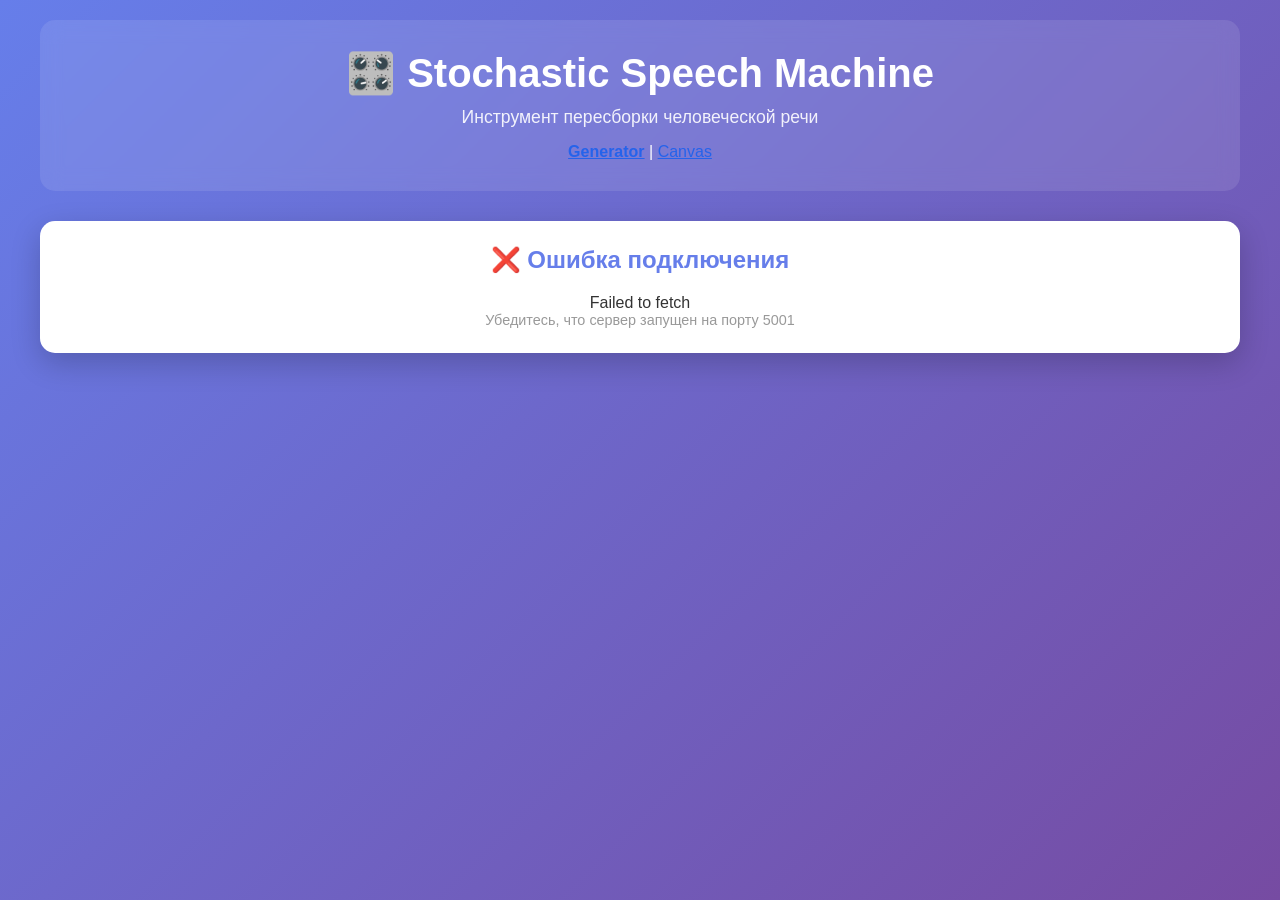
<file: generator/static/index.html>
<!DOCTYPE html>
<html lang="ru">
<head>
    <meta charset="UTF-8">
    <meta name="viewport" content="width=device-width, initial-scale=1.0">
    <title>Stochastic Speech Machine</title>
    <link rel="stylesheet" href="css/style.css">
</head>
<body>
    <div class="container">
        <!-- Заголовок -->
        <header>
            <h1>🎛️ Stochastic Speech Machine</h1>
            <p>Инструмент пересборки человеческой речи</p>
            <nav style="margin-top: 15px;">
                <a href="/" style="color: #2563eb; font-weight: bold;">Generator</a> | 
                <a href="/canvas" style="color: #2563eb;">Canvas</a>
            </nav>
        </header>

        <!-- Загрузка -->
        <section class="init-section" id="initSection">
            <h2>Загрузка данных...</h2>
            <p class="hint">Подключение к генератору</p>
        </section>

        <!-- Основной интерфейс (скрыт до инициализации) -->
        <div id="mainInterface" style="display: none;">
            
            <!-- Текущий семпл -->
            <section class="current-sample">
                <h2>Текущий семпл</h2>
                <div id="currentSample" class="sample-display">
                    <p class="no-sample">Нажмите "Следующий" для начала</p>
                </div>
                <audio id="audioPlayer" controls></audio>
            </section>

            <!-- Контролы генерации -->
            <section class="generation-controls">
                <h2>Управление</h2>
                <div class="button-group">
                    <button class="btn-primary" onclick="generateNext()">▶ Следующий</button>
                    <button class="btn-secondary" onclick="generateSequence()">📝 Последовательность</button>
                    <button class="btn-secondary" id="streamBtn" onclick="toggleStream()">🌊 Непрерывный поток</button>
                    <button class="btn-secondary" onclick="resetGenerator()">🔄 Сброс</button>
                </div>
                
                <!-- Температура -->
                <div class="control-group">
                    <label>
                        Температура (хаотичность): <span id="tempValue">1.0</span>
                    </label>
                    <input type="range" id="temperature" min="0.1" max="2.0" step="0.1" value="1.0" 
                           oninput="updateTemperature(this.value)">
                    <div class="range-labels">
                        <span>Детерминированно</span>
                        <span>Хаос</span>
                    </div>
                </div>

                <!-- Длина последовательности -->
                <div class="control-group">
                    <label>
                        Длина последовательности: <span id="seqLengthValue">10</span>
                    </label>
                    <input type="range" id="seqLength" min="5" max="50" step="1" value="10" 
                           oninput="document.getElementById('seqLengthValue').textContent = this.value">
                </div>

                <!-- Нахлест -->
                <div class="control-group">
                    <label>
                        Нахлест семплов: <span id="overlapValue">0%</span>
                    </label>
                    <input type="range" id="overlap" min="0" max="90" step="5" value="0" 
                           oninput="document.getElementById('overlapValue').textContent = this.value + '%'">
                    <div class="range-labels">
                        <span>Последовательно</span>
                        <span>Сильный нахлест</span>
                    </div>
                </div>
            </section>

            <!-- Правила -->
            <section class="rules-section">
                <h2>Правила генерации</h2>
                
                <div class="rules-header">
                    <button class="btn-add" onclick="showAddRuleDialog()">+ Добавить правило</button>
                </div>

                <div id="activeRules" class="active-rules">
                    <!-- Активные правила будут здесь -->
                </div>

                <!-- Диалог добавления правила -->
                <div id="addRuleDialog" class="dialog" style="display: none;">
                    <div class="dialog-content">
                        <h3>Добавить правило</h3>
                        
                        <div class="rule-categories">
                            <div class="category">
                                <h4>🎵 Акустические</h4>
                                <div class="rule-list" id="acousticRules"></div>
                            </div>
                            
                            <div class="category">
                                <h4>😊 Эмоциональные</h4>
                                <div class="rule-list" id="emotionalRules"></div>
                            </div>
                            
                            <div class="category">
                                <h4>🔤 Фонетические</h4>
                                <div class="rule-list" id="phoneticRules"></div>
                            </div>
                            
                            <div class="category">
                                <h4>📝 Грамматические</h4>
                                <div class="rule-list" id="grammaticalRules"></div>
                            </div>
                            
                            <div class="category">
                                <h4>🎲 Markov Chain</h4>
                                <div class="rule-list" id="markovRules"></div>
                            </div>
                        </div>
                        
                        <button onclick="closeAddRuleDialog()">Закрыть</button>
                    </div>
                </div>
            </section>

            <!-- История -->
            <section class="history-section">
                <h2>История генерации</h2>
                <div id="history" class="history-list">
                    <!-- История будет здесь -->
                </div>
                <button onclick="clearHistory()">Очистить историю</button>
            </section>

            <!-- Статистика -->
            <section class="stats-section">
                <h2>Статистика</h2>
                <div id="stats" class="stats-grid">
                    <div class="stat-item">
                        <span class="stat-label">Всего семплов:</span>
                        <span class="stat-value" id="totalSamples">0</span>
                    </div>
                    <div class="stat-item">
                        <span class="stat-label">Активных правил:</span>
                        <span class="stat-value" id="activeRulesCount">0</span>
                    </div>
                    <div class="stat-item">
                        <span class="stat-label">Сгенерировано:</span>
                        <span class="stat-value" id="generatedCount">0</span>
                    </div>
                </div>
            </section>
        </div>
    </div>

    <script src="js/app.js"></script>
</body>
</html>
</file>
<file: generator/static/css/style.css>
/* Общие стили */
* {
    margin: 0;
    padding: 0;
    box-sizing: border-box;
}

body {
    font-family: -apple-system, BlinkMacSystemFont, 'Segoe UI', Roboto, Oxygen, Ubuntu, Cantarell, sans-serif;
    background: linear-gradient(135deg, #667eea 0%, #764ba2 100%);
    min-height: 100vh;
    padding: 20px;
    color: #333;
}

.container {
    max-width: 1200px;
    margin: 0 auto;
}

/* Заголовок */
header {
    text-align: center;
    color: white;
    margin-bottom: 30px;
    padding: 30px;
    background: rgba(255, 255, 255, 0.1);
    border-radius: 15px;
    backdrop-filter: blur(10px);
}

header h1 {
    font-size: 2.5em;
    margin-bottom: 10px;
}

header p {
    font-size: 1.1em;
    opacity: 0.9;
}

/* Секции */
section {
    background: white;
    border-radius: 15px;
    padding: 25px;
    margin-bottom: 20px;
    box-shadow: 0 10px 30px rgba(0, 0, 0, 0.2);
}

section h2 {
    margin-bottom: 20px;
    color: #667eea;
    font-size: 1.5em;
}

/* Инициализация */
.init-section {
    text-align: center;
}

.input-group {
    display: flex;
    gap: 10px;
    margin-bottom: 10px;
}

.input-group input {
    flex: 1;
    padding: 12px 20px;
    border: 2px solid #e0e0e0;
    border-radius: 8px;
    font-size: 1em;
}

.input-group input:focus {
    outline: none;
    border-color: #667eea;
}

.hint {
    color: #999;
    font-size: 0.9em;
}

/* Кнопки */
button {
    padding: 12px 25px;
    border: none;
    border-radius: 8px;
    font-size: 1em;
    cursor: pointer;
    transition: all 0.3s;
    font-weight: 600;
}

button:hover {
    transform: translateY(-2px);
    box-shadow: 0 5px 15px rgba(0, 0, 0, 0.2);
}

.btn-primary {
    background: linear-gradient(135deg, #667eea 0%, #764ba2 100%);
    color: white;
}

.btn-secondary {
    background: #f0f0f0;
    color: #333;
}

.btn-add {
    background: #4caf50;
    color: white;
}

.btn-active {
    background: #ff6b6b !important;
    color: white !important;
    animation: pulse 2s infinite;
}

@keyframes pulse {
    0%, 100% {
        box-shadow: 0 0 0 0 rgba(255, 107, 107, 0.7);
    }
    50% {
        box-shadow: 0 0 0 10px rgba(255, 107, 107, 0);
    }
}

.button-group {
    display: flex;
    gap: 10px;
    margin-bottom: 20px;
}

/* Текущий семпл */
.sample-display {
    background: #f9f9f9;
    padding: 20px;
    border-radius: 10px;
    margin-bottom: 15px;
    min-height: 100px;
}

.no-sample {
    text-align: center;
    color: #999;
    padding: 30px;
}

.sample-info {
    display: grid;
    grid-template-columns: repeat(auto-fit, minmax(200px, 1fr));
    gap: 15px;
}

.info-item {
    padding: 10px;
    background: white;
    border-radius: 8px;
    border-left: 4px solid #667eea;
}

.info-label {
    font-size: 0.85em;
    color: #999;
    text-transform: uppercase;
    margin-bottom: 5px;
}

.info-value {
    font-size: 1.2em;
    font-weight: 600;
    color: #333;
}

#audioPlayer {
    width: 100%;
    margin-top: 10px;
}

/* Контролы */
.control-group {
    margin-bottom: 20px;
}

.control-group label {
    display: block;
    margin-bottom: 8px;
    font-weight: 600;
    color: #555;
}

.control-group input[type="range"] {
    width: 100%;
    height: 8px;
    border-radius: 5px;
    background: #e0e0e0;
    outline: none;
    -webkit-appearance: none;
    appearance: none;
}

.control-group input[type="range"]::-webkit-slider-thumb {
    -webkit-appearance: none;
    appearance: none;
    width: 20px;
    height: 20px;
    border-radius: 50%;
    background: #667eea;
    cursor: pointer;
}

.control-group input[type="range"]::-moz-range-thumb {
    width: 20px;
    height: 20px;
    border-radius: 50%;
    background: #667eea;
    cursor: pointer;
    border: none;
}

.range-labels {
    display: flex;
    justify-content: space-between;
    font-size: 0.85em;
    color: #999;
    margin-top: 5px;
}

/* Правила */
.rules-header {
    margin-bottom: 20px;
}

.active-rules {
    display: flex;
    flex-direction: column;
    gap: 10px;
}

.rule-item {
    background: #f9f9f9;
    padding: 15px;
    border-radius: 10px;
    border-left: 4px solid #667eea;
}

.rule-header {
    display: flex;
    justify-content: space-between;
    align-items: center;
    margin-bottom: 10px;
}

.rule-name {
    font-weight: 600;
    font-size: 1.1em;
}

.rule-remove {
    background: #f44336;
    color: white;
    padding: 5px 15px;
    font-size: 0.9em;
}

.rule-controls {
    display: flex;
    align-items: center;
    gap: 15px;
}

.rule-weight {
    flex: 1;
}

.rule-weight label {
    font-size: 0.9em;
    color: #666;
}

/* Диалог */
.dialog {
    position: fixed;
    top: 0;
    left: 0;
    width: 100%;
    height: 100%;
    background: rgba(0, 0, 0, 0.5);
    display: flex;
    align-items: center;
    justify-content: center;
    z-index: 1000;
}

.dialog-content {
    background: white;
    padding: 30px;
    border-radius: 15px;
    max-width: 800px;
    max-height: 80vh;
    overflow-y: auto;
    width: 90%;
}

.dialog-content h3 {
    margin-bottom: 20px;
    color: #667eea;
}

.rule-categories {
    display: grid;
    grid-template-columns: repeat(auto-fit, minmax(300px, 1fr));
    gap: 20px;
    margin-bottom: 20px;
}

.category h4 {
    margin-bottom: 10px;
    color: #555;
}

.rule-list {
    display: flex;
    flex-direction: column;
    gap: 8px;
}

.rule-option {
    background: #f0f0f0;
    padding: 10px 15px;
    border-radius: 8px;
    cursor: pointer;
    transition: all 0.3s;
}

.rule-option:hover {
    background: #667eea;
    color: white;
    transform: translateX(5px);
}

/* История */
.history-list {
    display: flex;
    flex-wrap: wrap;
    gap: 10px;
    margin-bottom: 15px;
    min-height: 50px;
}

.history-item {
    background: #f0f0f0;
    padding: 8px 15px;
    border-radius: 8px;
    font-weight: 500;
    cursor: pointer;
    transition: all 0.3s;
}

.history-item:hover {
    background: #667eea;
    color: white;
    transform: scale(1.05);
}

/* Статистика */
.stats-grid {
    display: grid;
    grid-template-columns: repeat(auto-fit, minmax(200px, 1fr));
    gap: 15px;
}

.stat-item {
    background: #f9f9f9;
    padding: 15px;
    border-radius: 10px;
    text-align: center;
}

.stat-label {
    display: block;
    font-size: 0.9em;
    color: #999;
    margin-bottom: 8px;
}

.stat-value {
    display: block;
    font-size: 1.8em;
    font-weight: 700;
    color: #667eea;
}

/* Responsive */
@media (max-width: 768px) {
    header h1 {
        font-size: 1.8em;
    }
    
    .button-group {
        flex-direction: column;
    }
    
    .rule-categories {
        grid-template-columns: 1fr;
    }
}
</file>
